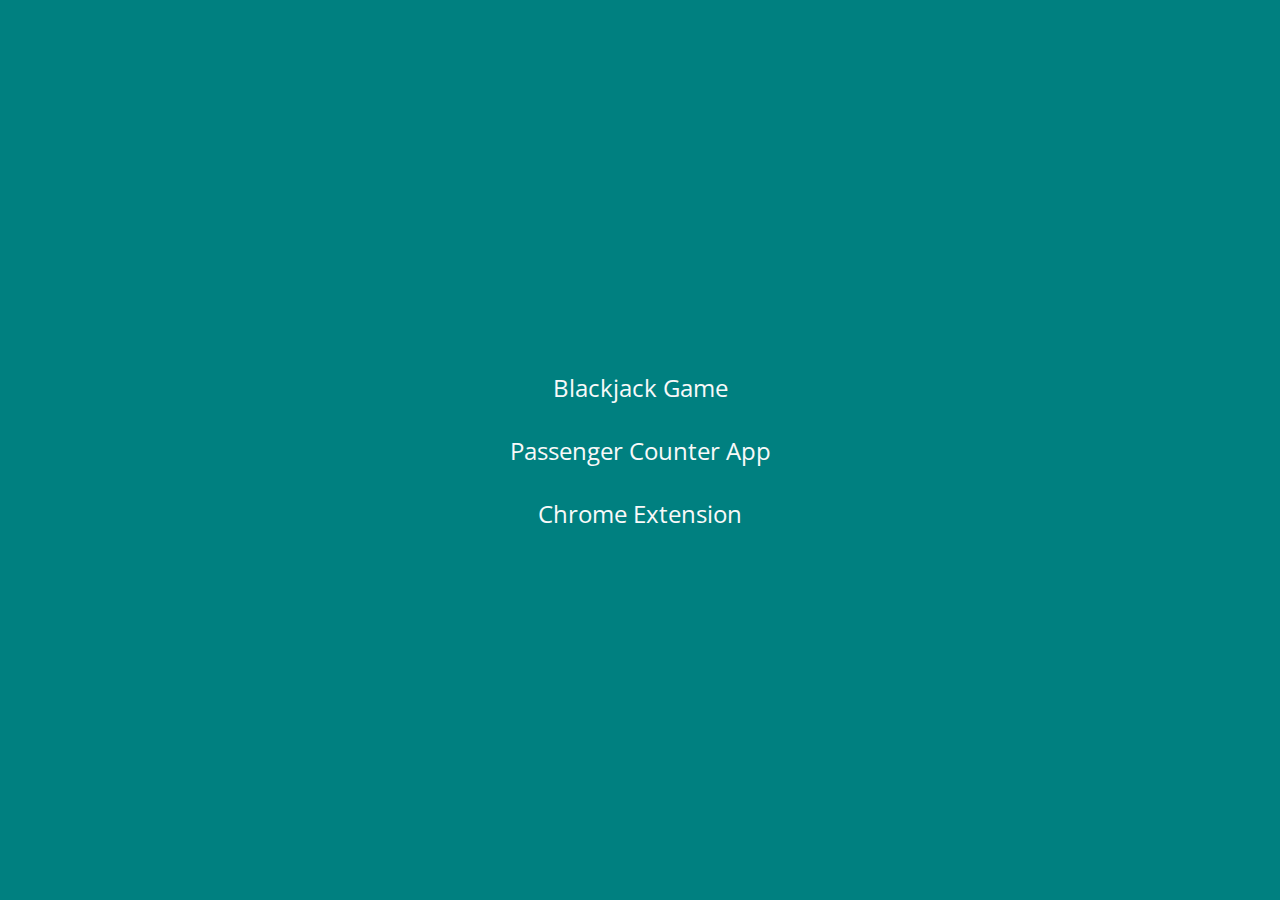
<file: index.html>
<!DOCTYPE html>
<html lang="en">

<head>
    <meta charset="UTF-8">
    <meta http-equiv="X-UA-Compatible" content="IE=edge">
    <meta name="viewport" content="width=device-width, initial-scale=1.0">
    <link rel="stylesheet" href="style.css">
    <title>Small Projects</title>
</head>

<body>
    <div class="projects">
        <div class="project"><a href="blackjack-game/index.html">Blackjack Game</a></div>
        <div class="project"><a href="passenger-counter-app/">Passenger Counter App</a></div>
        <div class="project"><a href="chrome-extension/">Chrome Extension</a></div>
    </div>
</body>

</html>
</file>
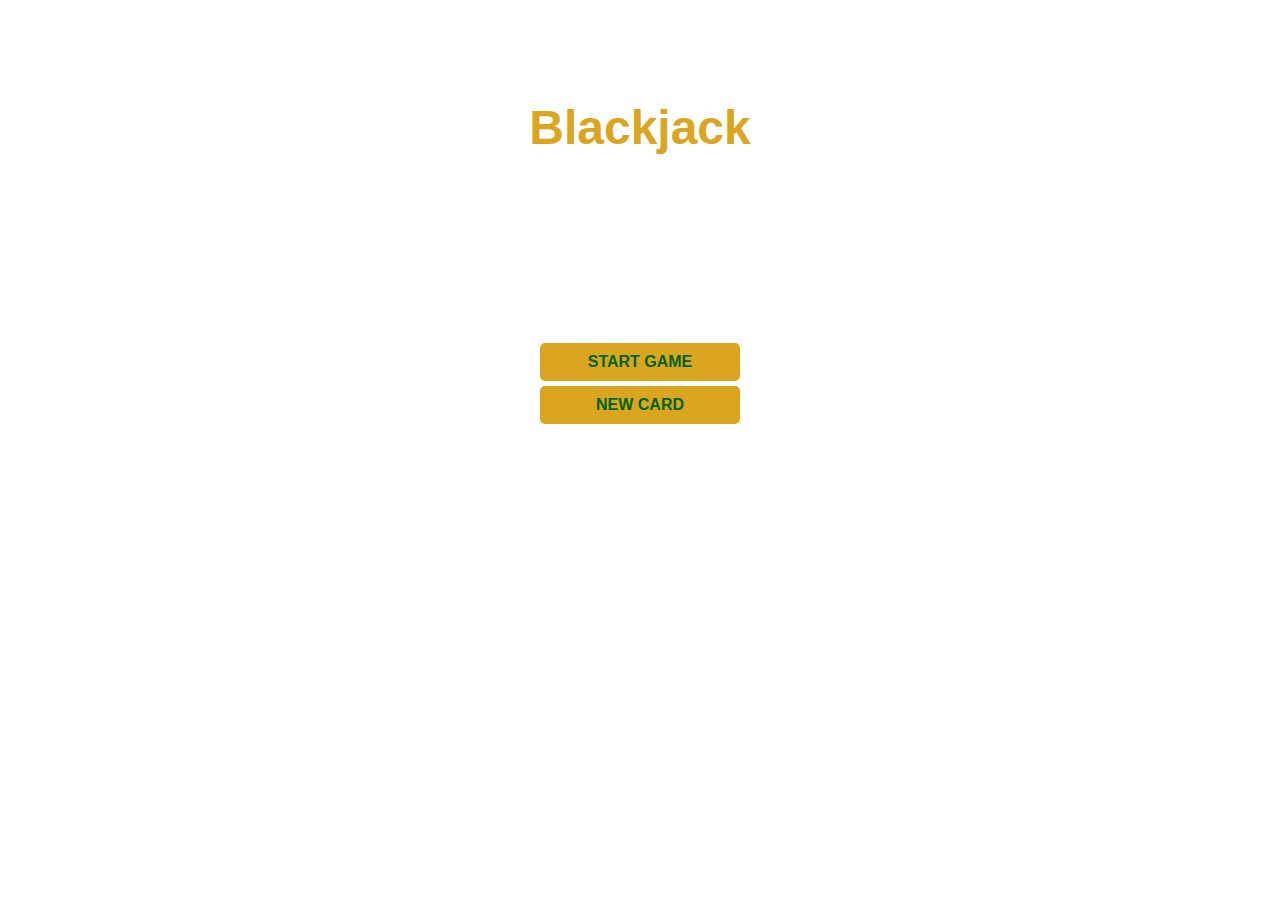
<file: blackjack-game/index.html>
<!DOCTYPE html>
<html lang="en">

<head>
    <meta charset="UTF-8">
    <meta http-equiv="X-UA-Compatible" content="IE=edge">
    <meta name="viewport" content="width=device-width, initial-scale=1.0">
    <link rel="stylesheet" href="style.css">
    <title>Blackjack Game</title>
</head>

<body>
    <h1>Blackjack</h1>
    <p id="message-el">Want to play a round?</p>
    <p id="cards-el">Cards: </p>
    <p id="sum-el">Sum: </p>
    <button id="start-game-el">Start Game</button>
    <button id="new-card-el">New Card</button>
    <p id="player-el"></p>
    <script src="app.js"></script>
</body>

</html>
</file>
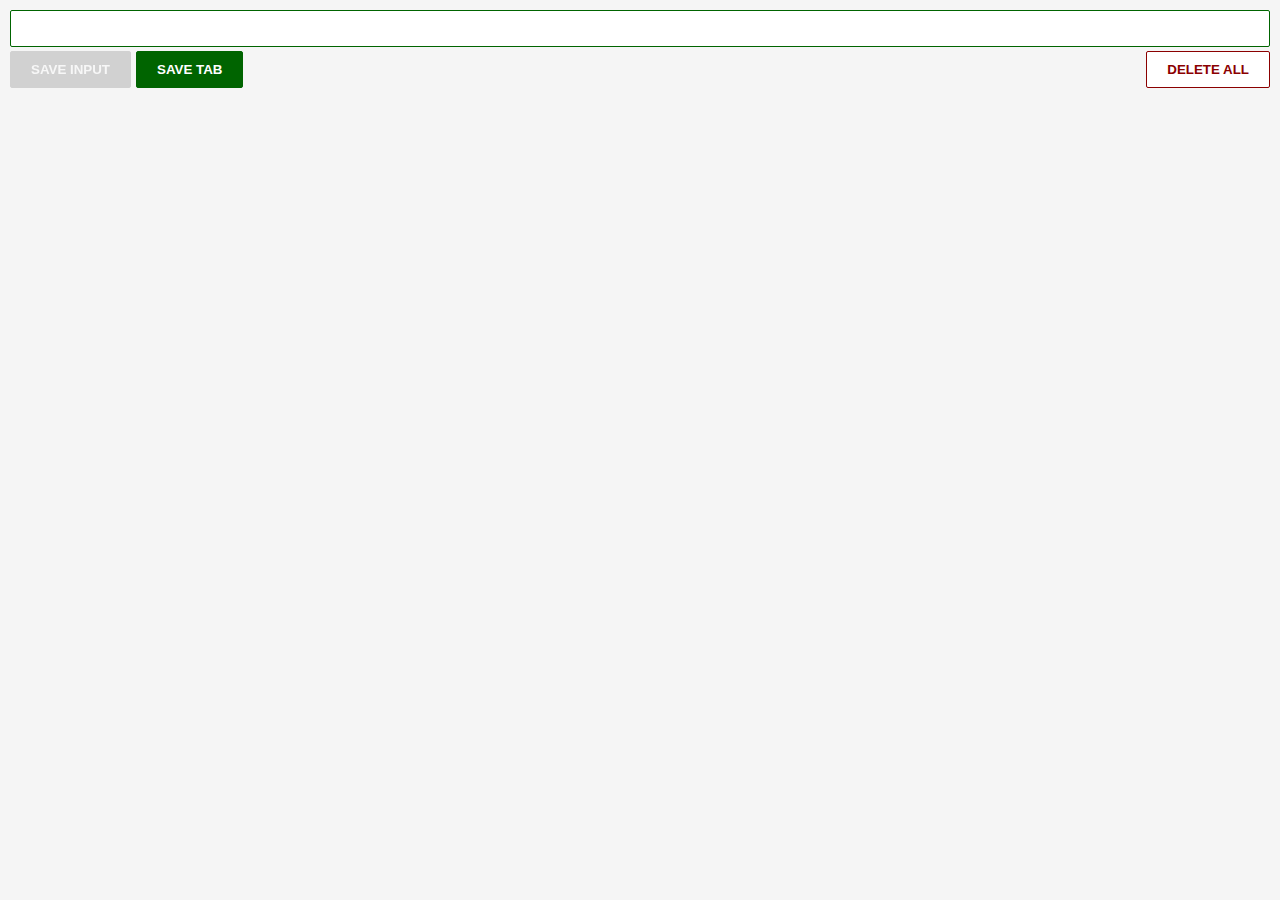
<file: chrome-extension/index.html>
<!DOCTYPE html>
<html lang="en">

<head>
    <meta charset="UTF-8">
    <meta http-equiv="X-UA-Compatible" content="IE=edge">
    <meta name="viewport" content="width=device-width, initial-scale=1.0">
    <link rel="stylesheet" href="style.css">
    <title>Chrome Extension</title>
</head>

<body>
    <input type="text" id="input-el">
    <div class="buttons">
        <button id="input-btn">Save Input</button>
        <button id="tab-btn">Save Tab</button>
        <button id="delete-btn">Delete All</button>
    </div>
    <ul id="ul-el"></ul>
    
    <script src="app.js"></script>
</body>

</html>
</file>
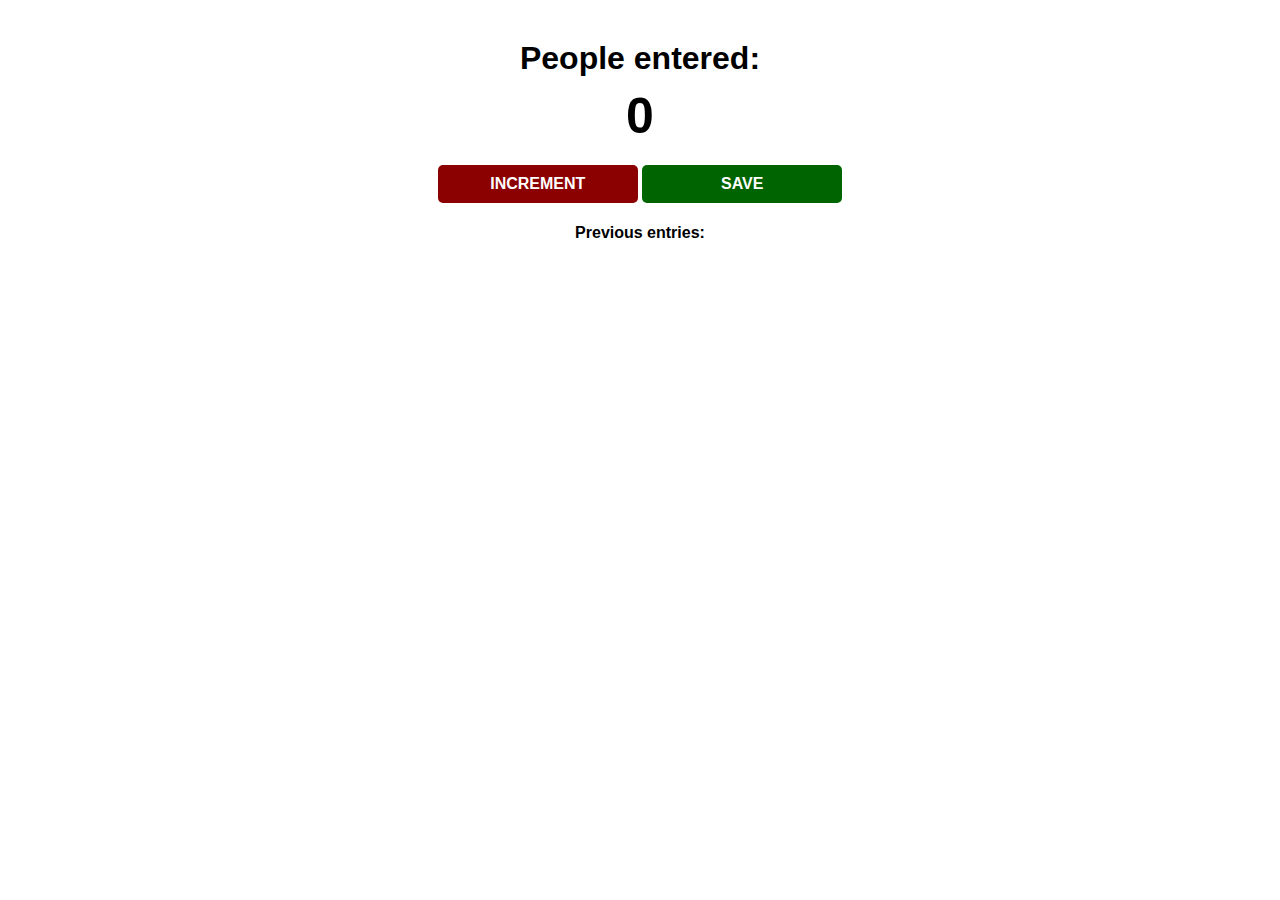
<file: passenger-counter-app/index.html>
<!DOCTYPE html>
<html lang="en">
<head>
    <meta charset="UTF-8">
    <meta http-equiv="X-UA-Compatible" content="IE=edge">
    <meta name="viewport" content="width=device-width, initial-scale=1.0">
    <link rel="stylesheet" href="style.css">
    <title>Passenger counter app</title>
</head>
<body>
    <h1>People entered:</h1>
    <h2 id="count-el">0</h2>
    <button id="increment-btn">Increment</button>
    <button id="save-btn">Save</button>
    <p id="save-el">Previous entries: </p>

    <script src="app.js"></script>
</body>
</html>
</file>
<file: style.css>
@import url('https://fonts.googleapis.com/css2?family=Open+Sans:wght@700&display=swap');

* {
    margin: 0;
    padding: 0;
    box-sizing: border-box;
}

.projects {
    display: grid;
    place-content: center;
    gap: 30px;
    height: 100vh;
    text-align: center;
    font-size: x-large;
    font-family: 'Open Sans', sans-serif;
    background-color: teal;
}

a {
    text-decoration: none;  
    color: #F8F9F9;
}

a:hover {
    text-decoration: underline;
}
</file>
<file: blackjack-game/style.css>
body {
    text-align: center;
    color: white;
    font-family: 'Trebuchet MS', 'Lucida Sans Unicode', 'Lucida Grande', 'Lucida Sans', Arial, sans-serif;
    font-size: x-large;
    font-weight: bold;
}

body::after {
    content: '';
    position: absolute;
    inset: 0;
    background-image: url('https://images.unsplash.com/photo-1601370690183-1c7796ecec61?ixlib=rb-1.2.1&ixid=MnwxMjA3fDB8MHxwaG90by1wYWdlfHx8fGVufDB8fHx8&auto=format&fit=crop&w=870&q=80');
    background-position: center;
    background-repeat: no-repeat;
    background-size: cover;
    z-index: -1;
}

h1 {
    color: goldenrod;
    font-size: xxx-large;
    margin-top: 100px;
}

#message-el {
    font-style: italic;
}

button {
    display: block;
    margin: 0 auto;
    border: none;
    padding-top: 10px;
    padding-bottom: 10px;
    color: darkgreen;
    background-color: goldenrod;
    font-weight: bold;
    text-transform: uppercase;
    font-size: medium;
    width: 200px;
    margin-bottom: 5px;
    border-radius: 5px;
    cursor: pointer;
}

button:hover {
    opacity: 0.9;
}
</file>
<file: chrome-extension/style.css>
* {
    box-sizing: border-box;
}

body {
    margin: 0;
    padding: 10px;
    font-family: Arial, Helvetica, sans-serif;
    min-width: 400px;
    background-color: whitesmoke;
}

input {
    width: 100%;
    padding: 10px;
    margin-bottom: 4px;
    border: 1px solid darkgreen;
    font-weight: bold;
    border-radius: 2px;
}

.buttons {
    display: flex;
    gap: 5px;
}

button {
    background-color: darkgreen;
    color: white;
    padding: 10px 20px;
    border: 1px solid darkgreen;
    font-weight: bold;
    text-transform: uppercase;
    cursor: pointer;
    border-radius: 2px;
}

button:disabled {
    filter: grayscale(1);
    opacity: 0.2;
}

#delete-btn {
    background: white;
    border: 1px solid darkred;
    color: darkred;
    margin-left: auto;
}

button:hover:enabled {
    opacity: 0.8;
}

ul {
    list-style: none;
    padding: 0;
}

li {
    margin-top: 5px;
}

a {
    color: black;
    text-decoration: none;
}

a:hover {
    text-decoration: underline;
}
</file>
<file: passenger-counter-app/style.css>
* {
    box-sizing: border-box;
}

body {
    position: relative;
    text-align: center;
    font-family: 'Segoe UI', Tahoma, Geneva, Verdana, sans-serif;
    font-weight: bold;
    height: 100vh;
    padding: 30px;
    margin: 0;
}

body::after {
    content: '';
    position: absolute;
    inset: 0;
    background-image: url('https://images.unsplash.com/photo-1505164294036-5fad98506d20?ixlib=rb-1.2.1&ixid=MnwxMjA3fDB8MHxwaG90by1wYWdlfHx8fGVufDB8fHx8&auto=format&fit=crop&w=870&q=80');
    background-repeat: no-repeat;
    background-size: cover;
    background-position: center;
    opacity: 0.3;
    z-index: -1;
}


h1 {
    margin-top: 10px;
    margin-bottom: 10px;
}

h2 {
    font-size: 50px;
    margin-top: 0;
    margin-bottom: 20px;
}

button {
    border: none;
    padding-top: 10px;
    padding-bottom: 10px;
    color: white;
    font-weight: bold;
    text-transform: uppercase;
    font-size: medium;
    width: 200px;
    margin-bottom: 5px;
    border-radius: 5px;
    cursor: pointer;
}

button:hover {
    opacity: 0.9;
}

#increment-btn {
    background-color: darkred;
}

#save-btn {
    background-color: darkgreen;
}
</file>
